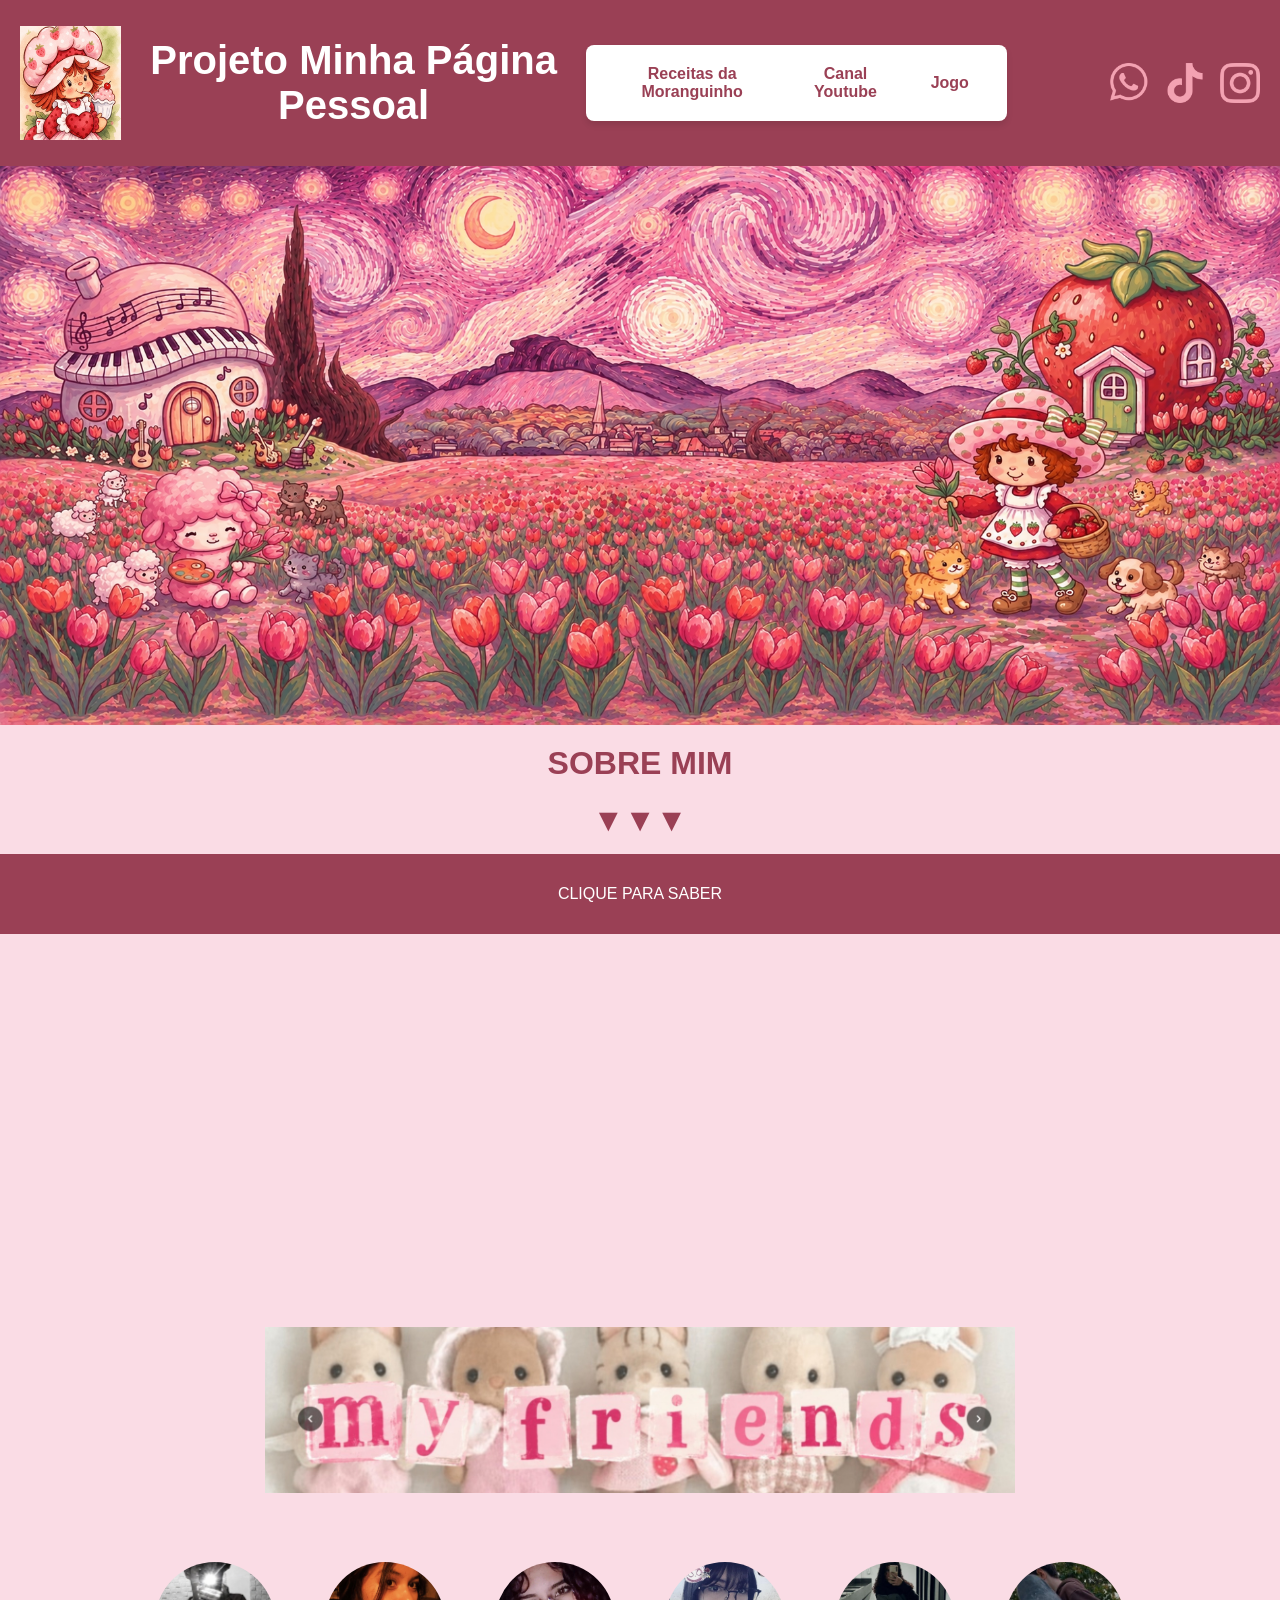
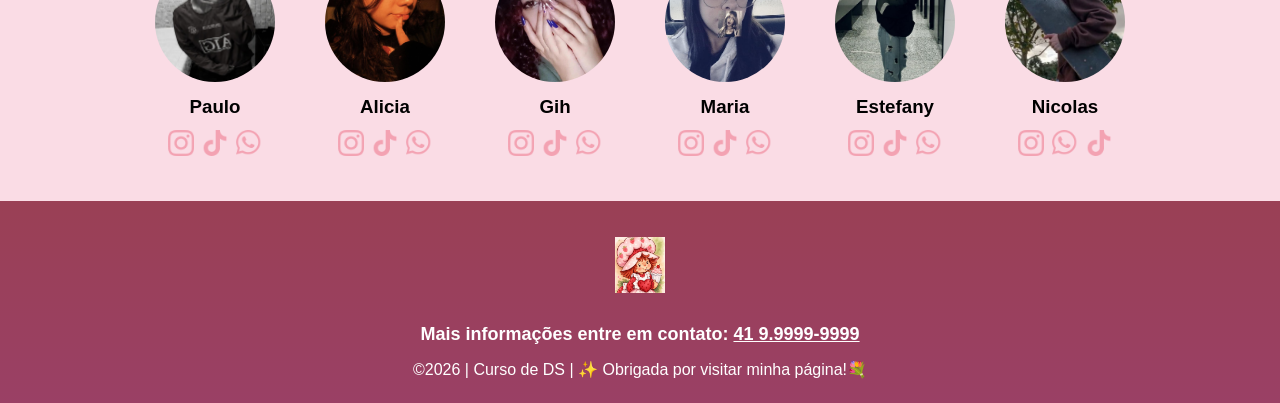
<file: index.html>
<!DOCTYPE html>
<html lang="pt-br">
<head>
  <meta charset="UTF-8">
  <meta name="viewport" content="width=device-width, initial-scale=1.0">
  <title>Home | Projeto Minha Página Pessoal</title>
  <link rel="stylesheet" href="style.css">
</head>
<body>

  <!-- Topo do site -->
  <header class="cabecalho-itens">
    <div class="cabecalho-imagem">
      <img src="logo.png" alt="Logo da Página">
    </div>

    <h1 class="titulo_site">Projeto Minha Página Pessoal</h1>
 <nav>
    <ul>
      <li><a href="https://www.moranguinho.com.br/novidades/a-melhor-receita-de-bolo-da-moranguinho" target="_blank">Receitas da Moranguinho</a></li>
      <li><a href="https://www.youtube.com/@MoranguinhoWildBrain" target="_blank">Canal Youtube</a></li>
      <li><a href="jogo.html" target="_blank">Jogo</a></li>
    </ul>
  </nav>

    
    <div class="sociais">
      <img src="whatsapp.png" alt="Logo do meu Whats página pessoal">
      <img src="tik-tok.png" alt="Logo do meu tiktok página pessoal">
      <img src="instagram.png" alt="Logo do meu instagram página pessoal">
    </div>
  </header>

 
  <!-- Banner -->
  <section class="banner1">
    <img class="escola-image" src="banner.yas.png" alt="Banner da minha página pessoal">
  </section>

  <!-- Sobre mim -->
  <h2 class="sobremim-titulo">SOBRE MIM</h2>
  <h2 class="sobremim-titulo">▼▼▼</h2>
  <a href="https://yasminrodriguescoelho-cmyk.github.io/minha-pagina-pessoal/">
    <button>CLIQUE PARA SABER</button>
  </a>

  <section class="estudante">
    <div class="container-video">
      <iframe width="560" height="315" src="https://www.youtube.com/embed/sqLy-cUessE?si=hnQknKbfqf0OARwo" title="YouTube video player" frameborder="0" allow="accelerometer; autoplay; clipboard-write; encrypted-media; gyroscope; picture-in-picture; web-share" referrerpolicy="strict-origin-when-cross-origin" allowfullscreen></iframe>
    </div>
  </section>

  <!-- Turma / Amigos -->
  <img id="my-friends" src="friends.jpeg" alt="Foto da turma do 1CDS do ano de 2026">
  
  <section class="estudante">
    <div class="estudantes_todos">
      <div class="estudante-div">
        <img class="estudante-imagem" src="meu-mor.png" alt="Foto do Paulo">
        <h3 class="estudante-nome">paulo</h3>
        <img class="estudante-icone" src="instagram.png" alt="Link do Instagram">
        <img class="estudante-icone" src="tik-tok.png" alt="Link do tik-tok">
        <img class="estudante-icone" src="whatsapp.png" alt="Link do zap">
      </div>

      <div class="estudante-div">
        <img class="estudante-imagem" src="alicia.jpeg" alt="Foto da Alicia">
        <h3 class="estudante-nome">alicia</h3>
        <img class="estudante-icone" src="instagram.png" alt="Link do Instagram">
        <img class="estudante-icone" src="tik-tok.png" alt="Link do tik-tok">
        <img class="estudante-icone" src="whatsapp.png" alt="Link do zap">
      </div>

      <div class="estudante-div">
        <img class="estudante-imagem" src="gih.jpeg" alt="Foto da Gih">
        <h3 class="estudante-nome">gih</h3>
        <img class="estudante-icone" src="instagram.png" alt="Link do Instagram">
        <img class="estudante-icone" src="tik-tok.png" alt="Link do tik-tok">
        <img class="estudante-icone" src="whatsapp.png" alt="Link do zap">
      </div>

      <div class="estudante-div">
        <img class="estudante-imagem" src="maria.jpeg" alt="Foto da Maria">
        <h3 class="estudante-nome">maria</h3>
        <img class="estudante-icone" src="instagram.png" alt="Link do Instagram">
        <img class="estudante-icone" src="tik-tok.png" alt="Link do tik-tok">
        <img class="estudante-icone" src="whatsapp.png" alt="Link do zap">
      </div>

      <div class="estudante-div">
        <img class="estudante-imagem" src="estefany.jpeg" alt="Foto da Estefany">
        <h3 class="estudante-nome">estefany</h3>
        <img class="estudante-icone" src="instagram.png" alt="Link do Instagram">
        <img class="estudante-icone" src="tik-tok.png" alt="Link do tik-tok">
        <img class="estudante-icone" src="whatsapp.png" alt="Link do zap">
      </div>

      <div class="estudante-div">
        <img class="estudante-imagem" src="nicolas.png" alt="Foto do Nicolas">
        <h3 class="estudante-nome">nicolas</h3>
        <img class="estudante-icone" src="instagram.png" alt="Link do Instagram">
        <img class="estudante-icone" src="whatsapp.png" alt="Link do zap">
        <img class="estudante-icone" src="tik-tok.png" alt="Link do tik-tok">
      </div>
    </div>
  </section>

  <!-- Rodapé -->
  <footer class="escola">
    <img class="logo_rodape" src="logo.png" alt="Logo da Escola">
    <h2 class="escola-titulo">Mais informações entre em contato: <a class="link" href="https://wa.me/5541999999999">41 9.9999-9999</a></h2>
    <p>©2026 | Curso de DS | ✨ Obrigada por visitar minha página!💐</p>
  </footer>

</body>
</html>
</file>
<file: style.css>
* {
  margin: 0;
  padding: 0;
  box-sizing: border-box;
}

body {
  background-color: #fadce5;
  font-family: "Poppins", sans-serif;
}

header {
  background-color: #9a4055;
  color: white;
  width: 100%;
  padding: 20px;
}

.cabecalho-itens {
  max-width: 1980px;
  margin: 0 auto;
  display: flex;
  align-items: center;
  justify-content: space-between;
}

.cabecalho-imagem {
  width: 10%;
  display: flex;
  justify-content: flex-start;
  align-items: center;
}

.cabecalho-imagem img {
  max-width: 100%;
  height: auto;
}

.titulo_site {
  font-weight: bold;
  text-align: center;
  font-size: 40px;
}

.sociais {
  display: flex;
  justify-content: flex-end;
  align-items: center;
  gap: 15px;
  width: 25%;
}

.sociais img {
  width: 40px;
  height: auto;
}

/* --- ESTILO DO MENU CORRIGIDO --- */
nav {
  display: flex;
  justify-content: center;
  margin: 25px 0;
}

ul {
  list-style-type: none;
  background-color: #ffffff;
  display: flex;
  flex-direction: row;
  justify-content: center;
  align-items: center;
  gap: 20px;
  padding: 12px 24px;
  border-radius: 8px;
  box-shadow: 0 4px 6px rgba(0, 0, 0, 0.1);
}

ul li a {
  display: block;
  color: #9a4055;
  text-align: center;
  padding: 8px 14px;
  text-decoration: none;
  font-weight: bold;
  transition: 0.2s;
}

ul li a:hover {
  background-color: #fadce5;
  border-radius: 4px;
}

/* --- OUTRAS SEÇÕES --- */
.banner1 {
  display: flex;
  justify-content: center;
}

.banner1 img {
  max-width: 100%;
  height: auto;
}

.sobremim-titulo {
  text-align: center;
  font-size: 200%;
  color: #9a4055;
  margin-top: 20px;
}

button {
  width: 100%;
  height: 80px;
  color: rgb(255, 255, 255);
  background-color: #9a4055;
  font-size: 100%;
  border: none;
  cursor: pointer;
  margin-top: 15px;
}

button:hover {
  background-color: #7a3042;
} /* <- AQUI FALTAVA A CHAVE DE FECHAMENTO */

.estudante {
  background-color: transparent;
  padding: 24px 0;
  display: flex;
  justify-content: center;
}

.container-video {
  display: flex;
  justify-content: center;
}

#my-friends {
  width: 100%;
  max-width: 750px;
  height: auto;
  display: block;
  margin: 30px auto;
}

.estudantes_todos {
  display: flex;
  justify-content: space-around;
  flex-wrap: wrap;
  gap: 20px;
}

.estudante-div {
  text-align: center;
  padding: 15px;
}

.estudante-imagem {
  width: 120px;
  height: 120px;
  border-radius: 50%;
  object-fit: cover;
}

.estudante-nome {
  margin: 10px 0;
  text-transform: capitalize;
}

.estudante-icone {
  width: 30px;
  padding: 2px;
}

.escola {
  background-image: linear-gradient(#9a4055, #9a4065);
  color: white;
  padding: 24px 0;
  text-align: center;
}

.escola-titulo {
  padding: 15px;
  text-align: center;
  font-size: 18px;
}

.logo_rodape {
  height: 80px;
  padding: 12px 0;
}

.link {
  color: #ffffff;
  text-decoration: underline;
}
</file>
